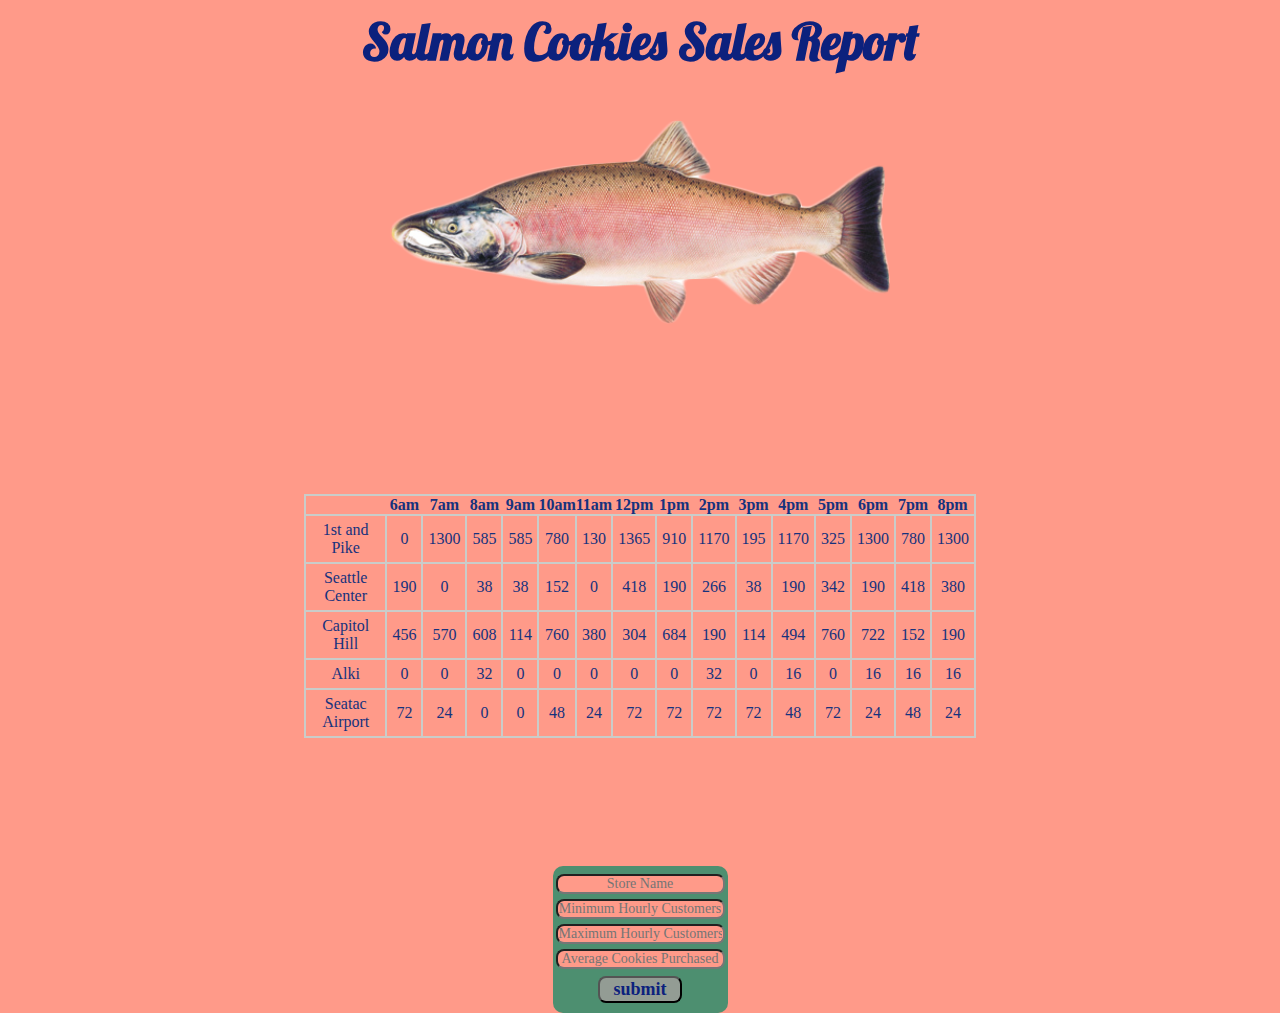
<file: sales.html>
<!DOCTYPE html>
<html>
  <head>
    <title> Locally Made Salmon Cookies! </title>
    <link href="https://fonts.googleapis.com/css?family=Lobster" rel="stylesheet">
    <link href="style.css" rel="stylesheet" type="text/css">
  </head>
  <body>
    <h1 id="title"> Salmon Cookies Sales Report </h1>
    <div id="box">
      <div id="logo"></div>
      <table id="sales-report"></table>
      <form id="add-store">
      <input name="addNewStore" type="text" placeholder="Store Name">
      <input name="minimumCust" type="text" placeholder="Minimum Hourly Customers">
      <input name="maximumCust" type="text" placeholder="Maximum Hourly Customers">
      <input name="cookiesPurch" type="text" placeholder="Average Cookies Purchased">

      <button id="submit"> submit </button>
      </form>
    </div>

    <script src="app.js" > </script>
  </body>
</html>
</file>
<file: style.css>
/* reset */

* {
  width: 100%;
  margin: 0;
  padding: 0;
  box-sizing: border-box;
  background-color: #FF9A89;
}

html, body {
  height: 100%;
}

td {
  border: 1px solid black;
}

body, h1 {
  font-family: Garamond;
  font-size: 14px;
}

#title {
  font-family: 'Lobster', cursive;
  font-size: 50px;
  text-align:center;
  padding-top: 10px;
  padding-bottom: 3px;
  color: #0C217D;
}

#add-store {
  display:inline-block;
  width: 175px;
  background-color: #4D8F70;
  border-radius: 2px;
  padding: 3px;
  font-family: Garamond;
  font-weight:bold;
  font-size: 18px;
  text-align: center;
  border-radius: 10px;
}

input {
  height:20px;
  border-radius: 8px;
  padding: 1px;
  margin-top: 5px;
  display: block;
  text-align: center;
  font-family: Garamond;
  font-size: 14px;
}

#submit {
  border-radius: 8px;
  margin-top: 7px;
  margin-bottom: 7px;
  padding:1px;
  width: 50%;
  font-family: Garamond;
  font-weight: bold;
  font-size: 18px;
  background-color: #939C94;
  color: #0C217D;
}

#box {
  text-align: center;
  width: 75%;
  margin-top: 20px;
  margin-left: auto;
  margin-right: auto;
}

#logo {
  width: 500px;
  height: 250px;
  margin:auto;
  margin-top: 1px;
  margin-bottom: 5px;
  background-position: center;
  background-size: contain;
  background-repeat: no-repeat;
  background-image: url("images/Salmon.png");
}

#sales-report {
  width:70%;
  height: 500px;
  display: block;
  align-content: center;
  margin: auto;
  margin-top: 20px;
  border-collapse: collapse;
  font-size: 16px;
  color: #16327D;
}

tr,td {
 text-align:center;
 width: auto;
 height: 10px;
 border: 2px solid #CACCC9 ;
 border-collapse: collapse;
 padding: 5px;
}
</file>
